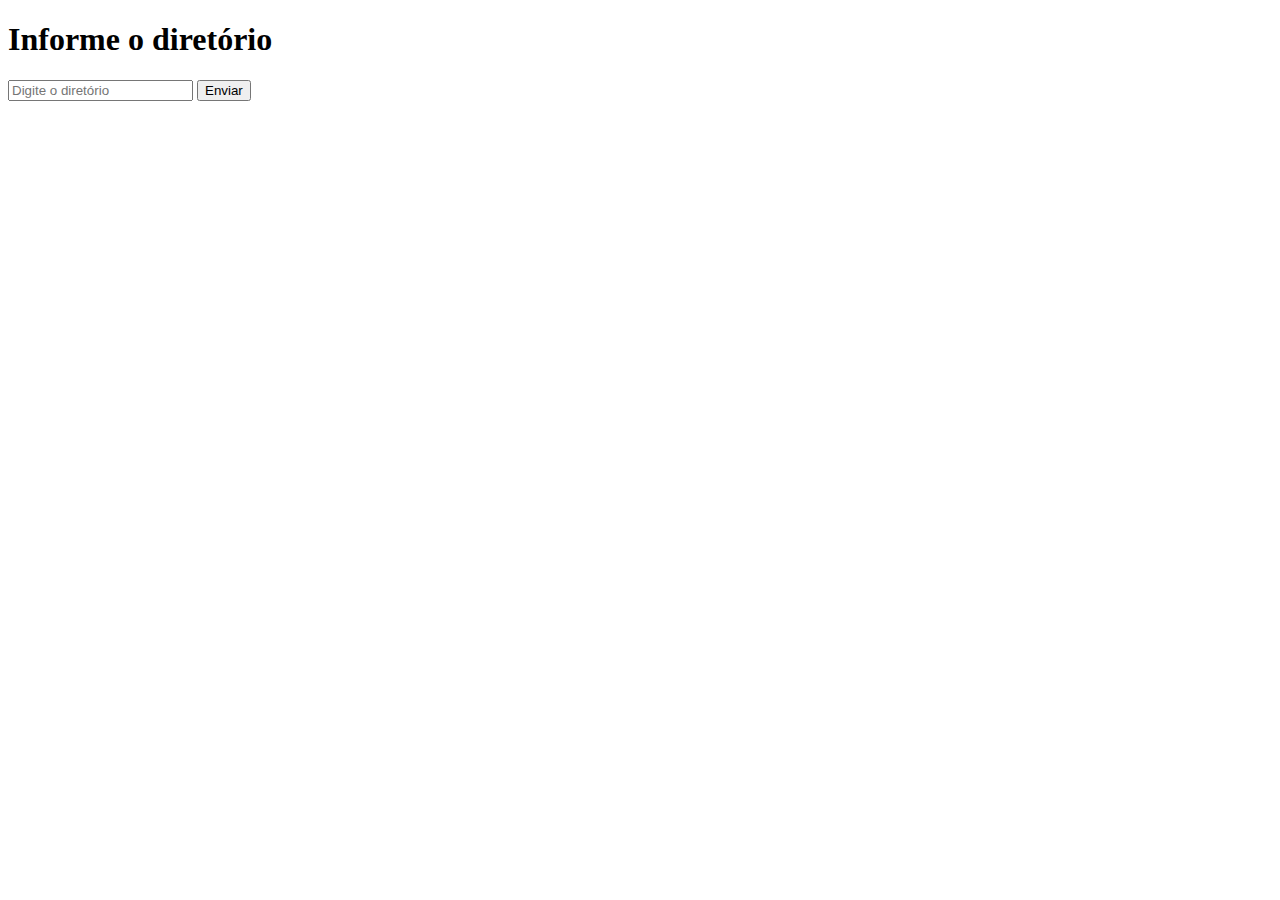
<file: templates/atualizar.html>
<!DOCTYPE html>
<html lang="en">
<head>
    <meta charset="UTF-8">
    <title>Atualizar diretórios.</title>
</head>
<body>
    <h1> Informe o diretório</h1>
    <form action="/atualizar" method="post">
        <input type="text" id = 'diretorio' name = 'diretorio' placeholder="Digite o diretório">
        <button type="submit">Enviar</button>
    </form>
</body>
</html>
</file>
